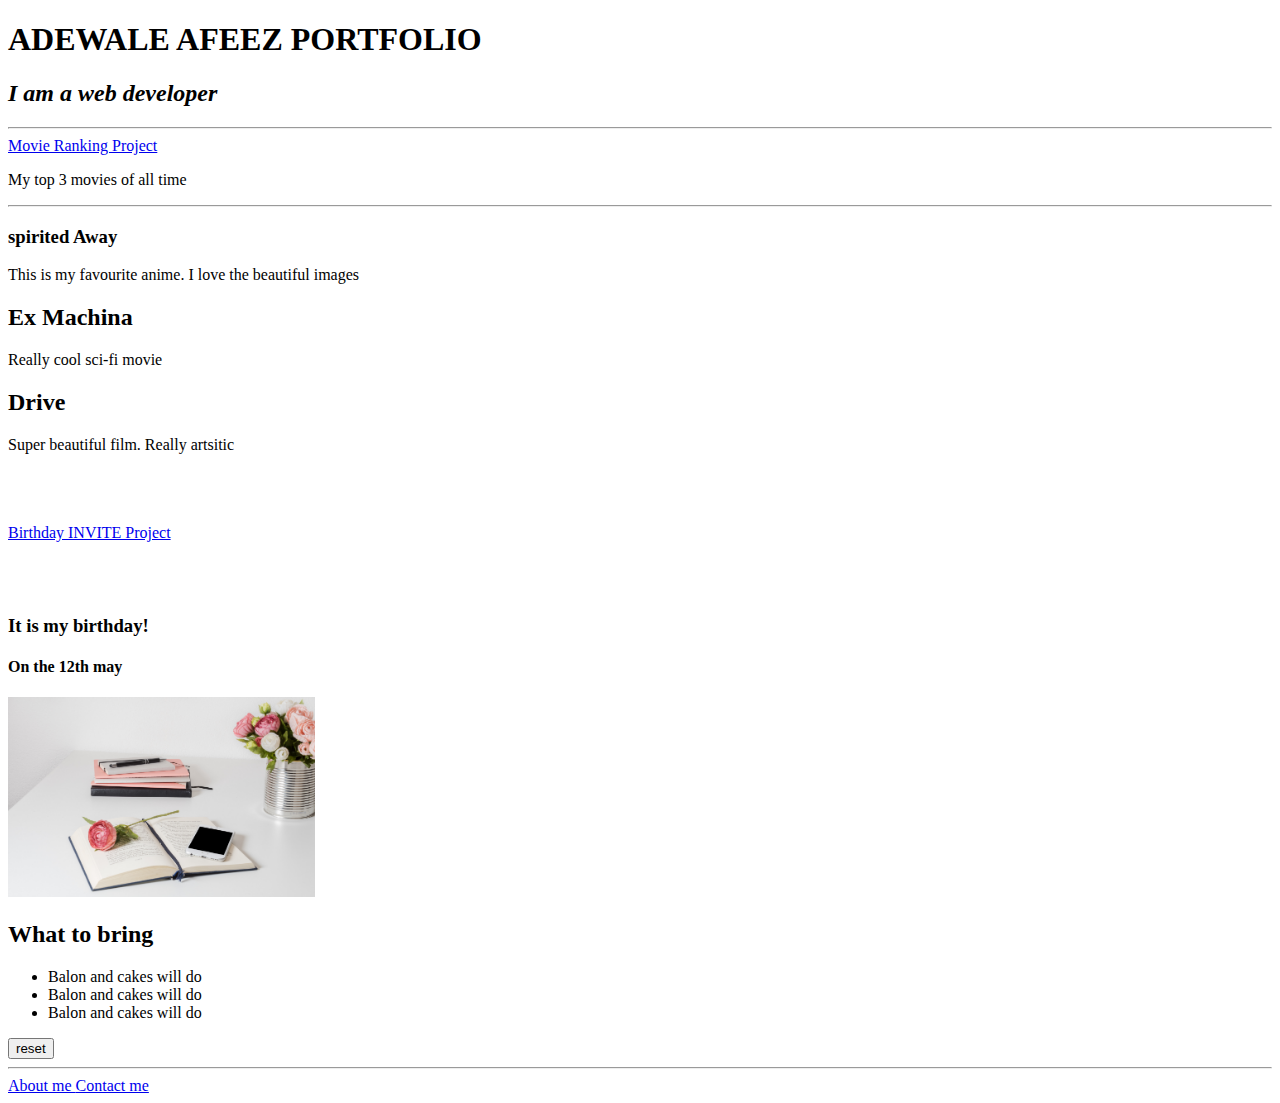
<file: index.html>
<!-- TODO 1: Create the HTML Boilerplate -->
<!DOCTYPE html>
<html lang="en">
  <head>
    <meta charset="UTF-8" />
    <meta http-equiv="X-UA-Compatible" content="IE=edge" />
    <meta name="viewport" content="width=device-width, initial-scale=1.0" />
    <title>Document</title>
  </head>
  <body>
    <h1>ADEWALE AFEEZ PORTFOLIO</h1>
    <h2><em>I am a web developer</em></h2>
    <hr />
    <a href="#">Movie Ranking Project</a>
    <p>My top 3 movies of all time</p>
    <hr />
    <h3>spirited Away</h3>
    <p>This is my favourite anime. I love the beautiful images</p>
    <h2>Ex Machina</h2>
    <p>Really cool sci-fi movie</p>
    <h2>Drive</h2>
    <p>Super beautiful film. Really artsitic</p>
    <br />
    <br />
    <br />
    <a href="google">Birthday INVITE Project</a>
    <br /><br /><br /><br />
    <h3>It is my birthday!</h3>
    <h4>On the 12th may</h4>
    <img src="image1.jpg" height="200px" />
    <h2>What to bring</h2>
    <ul>
      <li>Balon and cakes will do</li>
      <li>Balon and cakes will do</li>
      <li>Balon and cakes will do</li>
    </ul>
    <button>reset</button>
    <hr />
    <a href="#">About me </a>
    <a href="#">Contact me</a>
  </body>
</html>

<!-- TODO 2: Add Your previous projects' HTML into the public folder -->

<!-- TODO 3: Take screenshots of your project previews and add the images to the images folder -->

<!-- TODO 4: Add titles/subtitles etc. -->

<!-- TODO 5: Add a link to the project pages -->

<!-- TODO 6: Add images to show the project previews
HINT for TODO 6: You can use the height attribute set to 200 to make the image smaller:
https://developer.mozilla.org/en-US/docs/Web/HTML/Element/img#attr-height -->

<!-- TODO 7: Add the Contact Me and About Me page links -->
</file>
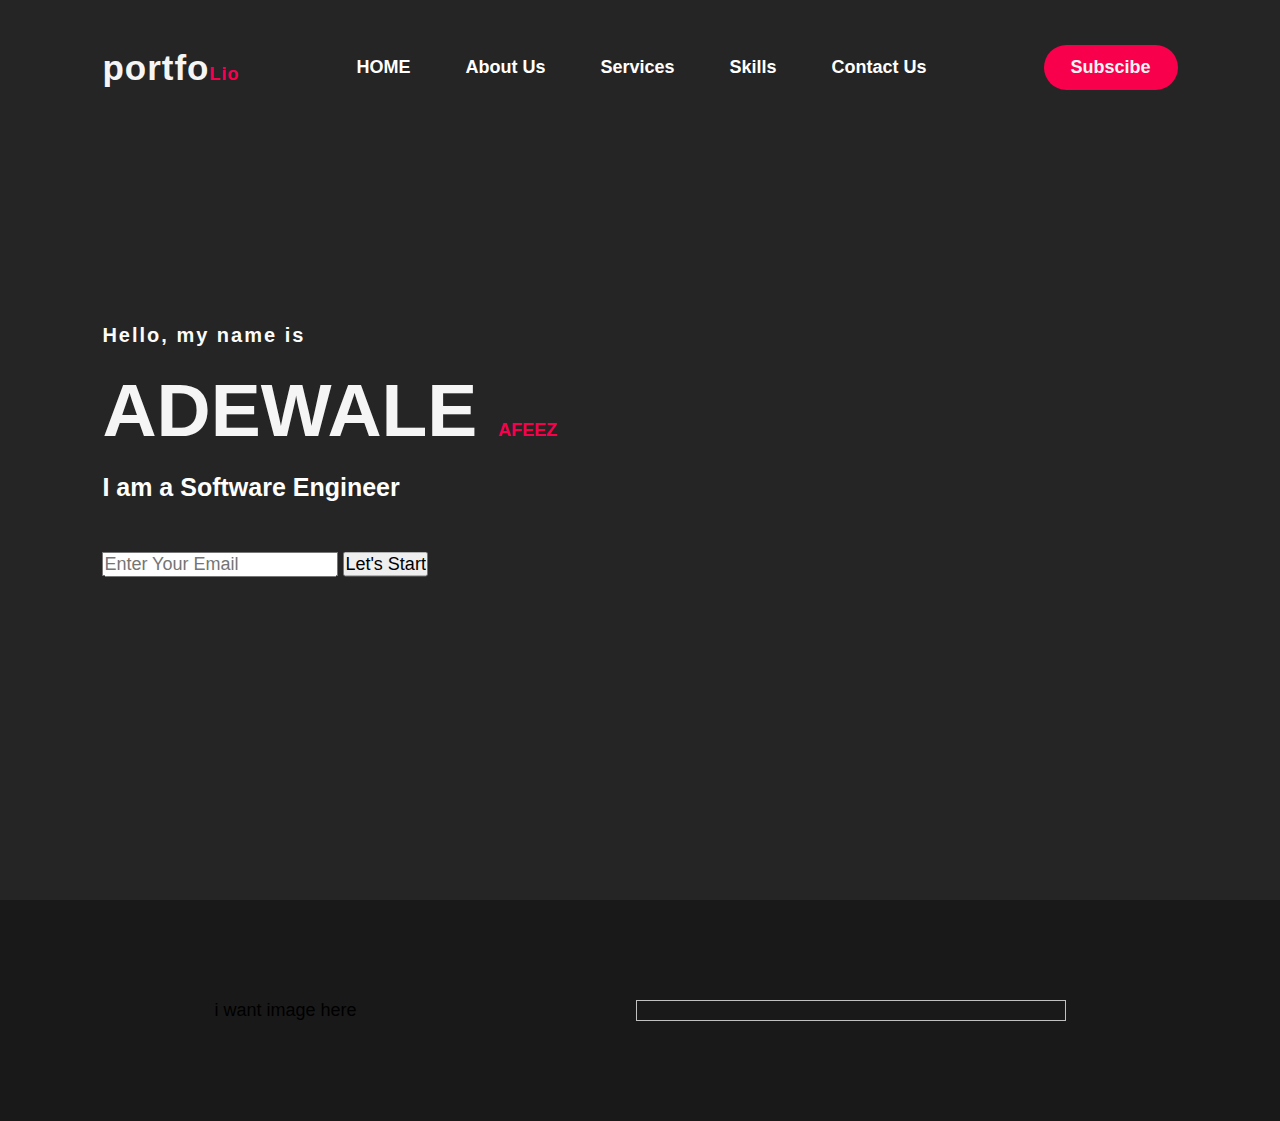
<file: portfolio.html>
<!DOCTYPE html>
<html lang="en">
  <head>
    <meta charset="UTF-8" />
    <meta http-equiv="X-UA-Compatible" content="IE=edge" />
    <meta name="viewport" content="width=device-width, initial-scale=1.0" />
    <title>ADEWALE AFEEZ</title>
    <link rel="stylesheet" href="portfolio.css" />
    <link rel="shortcut icon" href="favicon.ico" type="image/x-icon" />
    <link rel="preconnect" href="https://fonts.gstatic.com" />
    <link
      rel="stylesheet"
      href="https://cdnjs.cloudflare.com/ajax/libs/font-awesome/6.2.1/css/all.min.css"
      integrity="sha512-MV7K8+y+gLIBoVD59lQIYicR65iaqukzvf/nwasF0nqhPay5w/9lJmVM2hMDcnK1OnMGCdVK+iQrJ7lzPJQd1w=="
      crossorigin="anonymous"
      referrerpolicy="no-referrer"
    />
  </head>
  <body>
    <!-- hero section -->
    <div class="hero">
      <nav>
        <h2 class="logo">portfo<span>Lio</span></h2>
        <ul>
          <li><a href="#">HOME</a></li>
          <li><a href="About.html">About Us</a></li>
          <li><a href="#">Services</a></li>
          <li><a href="skills.html">Skills</a></li>
          <li><a href="#">Contact Us</a></li>
        </ul>
        <a href="#" class="btn">Subscibe</a>
      </nav>
      <div class="content">
        <h4>Hello, my name is</h4>
        <h1>ADEWALE <span>AFEEZ</span></h1>
        <h3>I am a Software Engineer</h3>
        <div class="newsletter">
          <form action="">
            <input
              type="email"
              name="email"
              id="mail"
              placeholder="Enter Your Email"
            />
            <input type="submit" name="submit" value="Let's Start" />
          </form>
        </div>
      </div>
    </div>

    <!-- about section is inserted here -->
    <section class="about">
      <div class="main">i want image here<img /></div>
      <div class="about-text"></div>
    </section>
  </body>
</html>
</file>
<file: portfolio.css>
*{
    padding: 0 ;
    margin: 0;
    font-family: 'Franklin Gothic Medium', 'Arial Narrow', Arial, sans-serif;
    box-sizing: border-box; 
    font-size: large;
}

.hero {
height: 100vh;
width: 100%;
/* background-image: url(flower.jpg); */
background-color: #252525;
background-size: cover;
background-position: center;
}

nav{
    display: flex;
    align-items: center;
    justify-content: space-between;
    padding-top: 45px;
    padding-left: 8%;
    padding-right: 8%;
}

.logo{
    color: whitesmoke;
    font-size: 35px;
    letter-spacing: 1px;
    cursor: pointer;
}

span{
    color: #f9004d;
}

nav ul li {
    list-style-type: none;
    display: inline-block;
    padding: 12px 25px;
}

nav ul li a{
      color: white;
      text-decoration: none;
      font-weight: bold;
      text-transform: capitalize;
}

nav ul li a:hover{
    color: #f9004d;
    transition: .5s;
}

.btn{
    background-color: #f9004d ;
    color: whitesmoke;
    text-decoration: none;
    border: 2px solid transparent;
    font-weight: bold;
    padding: 10px 25px;
    border-radius: 30px;
    transition: tranform .4s;
}

.btn:hover{
    transform: scale(1.2);
}

.content{
position: absolute;
top:  50%;
left: 8%;
transform: translateY( -50% );
}

h1{
    color: whitesmoke;
    margin: 20px 0px 20px;
    font-size: 75px;
}

h3{
     color: white;
     font-size: 25px;
     margin-bottom: 50px;
}

h4{
    color: #fcfcfc;
    letter-spacing: 2px;
    font-size: 20px;
}

.newsletter form{
    width: 380px;
    max-width: 100;
    position: relative;

}

.newslatter form input:first-child{
    display: inline-block;
    width: 100%;
    padding: 14px 130px 14px 15px;
    border: 2px solid #f9004d;
    outline: none;
    
  border-radius: 30px;
  
}
.newslatter form input: :last-child{
   position: absolute ;
   display : inline-block;
   outline: none;
   border: none;
   border-radius: 30px;
  padding: 10px 30px;
  background-color: #f9004d;
  color: white;
  box-shadow: 0px 0px 5px #000, 0px 0px 15px #858585;
  top: 6px;
  right:6px;

}

.about {
    width: 100%;
    padding: 100px 0px;
    background-color: #191919 ;
 }
 .about img{
    height: auto;
    width: 430px;
 }

 .about-text{
    width: 550px;
 }
 .main{
    width: 1130px;
    max-width: 95%;
    margin:0 auto;
    display: flex;
    align items : center;
    justify-content: space-around;
 }
</file>
